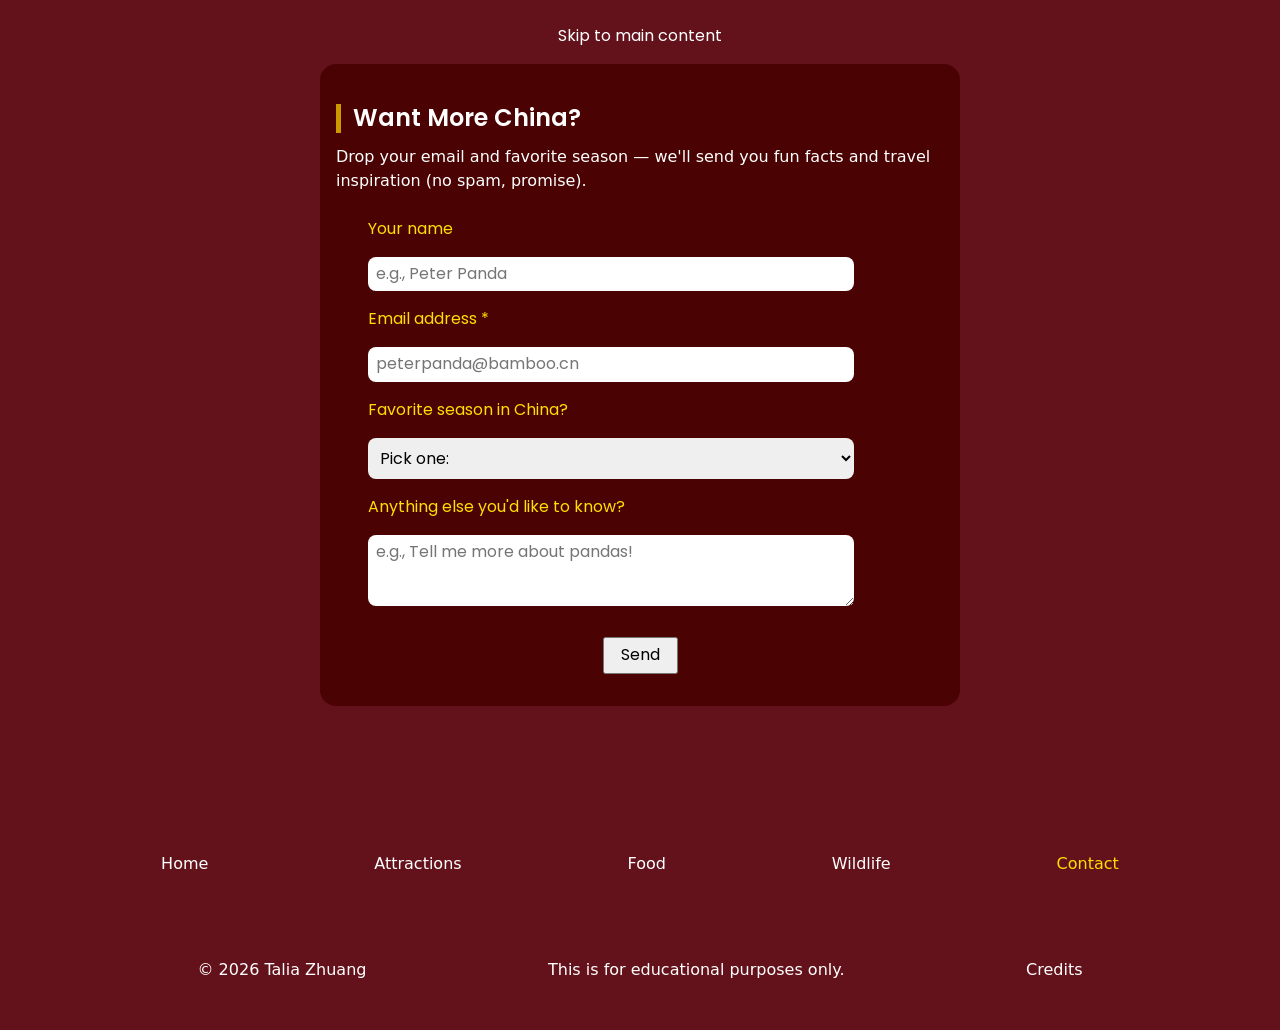
<file: contact.html>
<!doctype html>
<html lang="en">
  <head>
    <meta charset="UTF-8" />
    <meta name="viewport" content="width=device-width, initial-scale=1.0" />
    <meta
      name="description"
      content="Contact information for the China website."
    />

    <!-- Favicon -->
    <link
      rel="shortcut icon"
      href="favicon/china-favicon.svg"
      type="image/x-icon"
    />

    <!-- External stylesheet -->
    <link rel="stylesheet" href="styles/normalize-fwd.css" />
    <link rel="stylesheet" href="styles/styles.css" />

    <style>
      @import url("https://fonts.googleapis.com/css2?family=Poppins:ital,wght@0,100;0,200;0,300;0,400;0,500;0,600;0,700;0,800;0,900;1,100;1,200;1,300;1,400;1,500;1,600;1,700;1,800;1,900&display=swap");
    </style>
    <title>Discover China</title>
  </head>

  <body>
    <!-- SKIP TO CONTENT LINK -->
    <a href="#main-content" class="skip-link">Skip to main content</a>

    <!-- Nav Bar -->
    <header>
      <nav>
        <ul>
          <li><a href="index.html">Home</a></li>
          <li><a href="attractions.html">Attractions</a></li>
          <li><a href="food.html">Food</a></li>
          <li><a href="wildlife.html">Wildlife</a></li>
          <li><a href="contact.html" aria-current="page">Contact</a></li>
        </ul>
      </nav>
    </header>

    <main id="main-content">
      <!-- Contact Form -->
      <section class="contact-form">
        <h2>Want More China?</h2>
        <p>
          Drop your email and favorite season — we'll send you fun facts and
          travel inspiration (no spam, promise).
        </p>

        <form action="#" method="post">
          <section>
            <label for="name">Your name</label>
            <input
              type="text"
              id="name"
              name="name"
              placeholder="e.g., Peter Panda"
            />
          </section>

          <section>
            <label for="email"
              >Email address <span aria-hidden="true">*</span></label
            >
            <input
              type="email"
              id="email"
              name="email"
              required
              placeholder="peterpanda@bamboo.cn"
            />
          </section>

          <section>
            <label for="season-fav">Favorite season in China?</label>
            <select name="season" id="season-fav">
              <option value="">Pick one:</option>
              <option value="spring">
                Spring — Cherry blossoms & misty valleys
              </option>
              <option value="summer">
                Summer — Rainbow mountains & long days
              </option>
              <option value="autumn">Autumn — Golden Great Wall</option>
              <option value="winter">
                Winter — Ice festivals & snow monkeys
              </option>
            </select>
          </section>

          <section>
            <label for="message">Anything else you'd like to know?</label>
            <textarea
              name="message"
              id="message"
              rows="3"
              placeholder="e.g., Tell me more about pandas!"
            ></textarea>
          </section>

          <section>
            <button type="submit">Send</button>
          </section>
        </form>
      </section>
    </main>

    <footer>
      <p>&copy; 2026 Talia Zhuang</p>
      <p>This is for educational purposes only.</p>
      <p>
        <a href="credits.html">Credits</a>
      </p>
    </footer>
  </body>
</html>
</file>
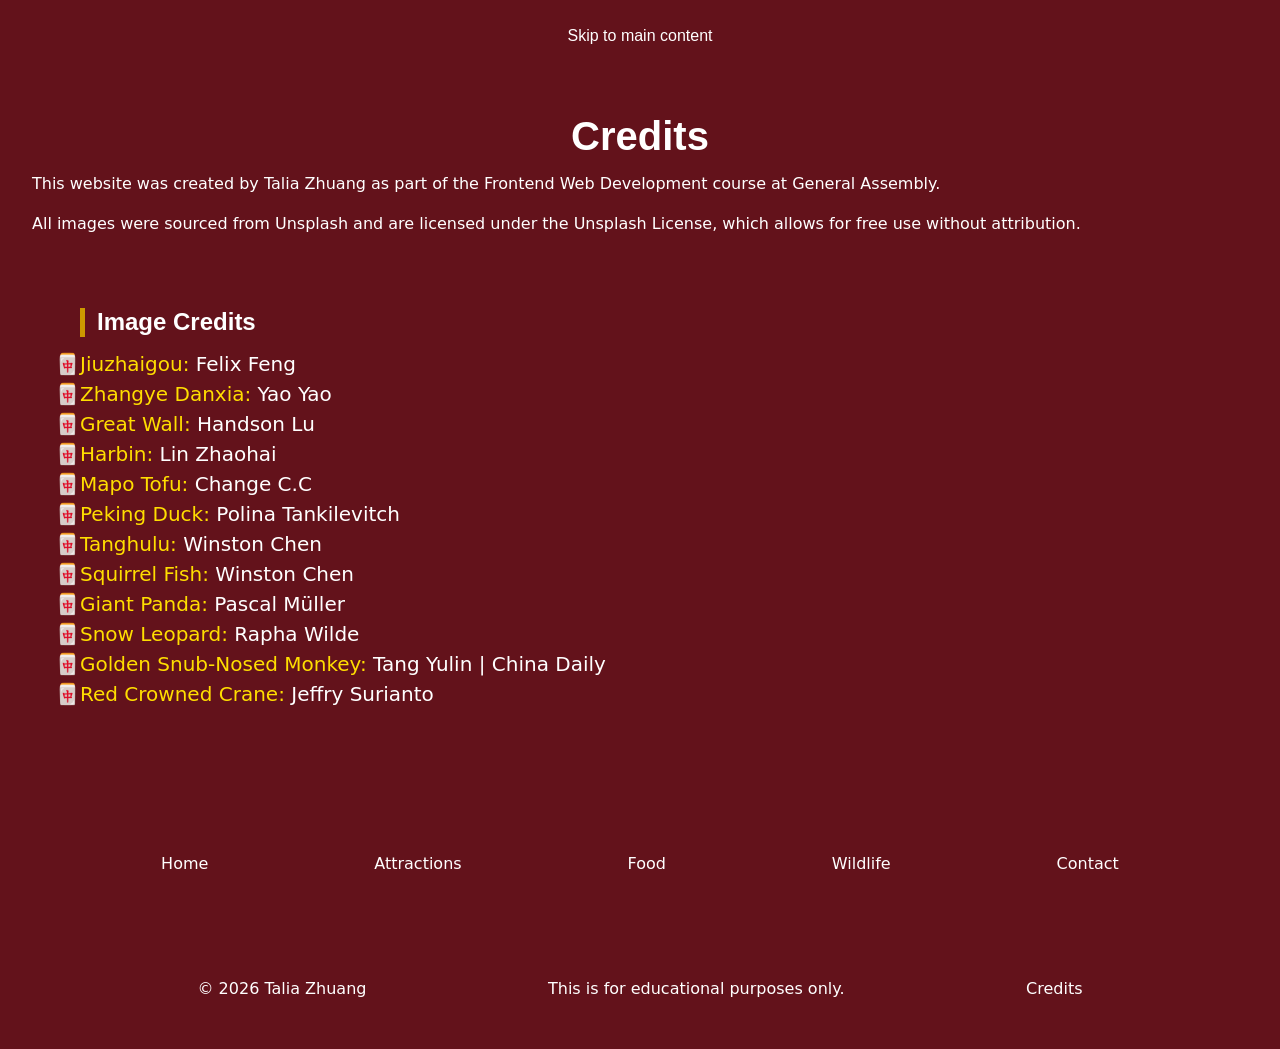
<file: credits.html>
<!doctype html>
<html lang="en">
  <head>
    <meta charset="UTF-8" />
    <meta name="viewport" content="width=device-width, initial-scale=1.0" />
    <meta name="description" content="Credits for the China website." />

    <!-- Favicon -->
    <link
      rel="shortcut icon"
      href="favicon/china-favicon.svg"
      type="image/x-icon"
    />

    <!-- External stylesheet -->
    <link rel="stylesheet" href="styles/normalize-fwd.css" />
    <link rel="stylesheet" href="styles/styles.css" />
    <title>China | Credits</title>
  </head>
  <body>
    <!-- SKIP TO CONTENT LINK -->
    <a href="#main-content" class="skip-link">Skip to main content</a>

    <!-- Nav Bar -->
    <header>
      <nav>
        <ul>
          <li><a href="index.html">Home</a></li>
          <li><a href="attractions.html">Attractions</a></li>
          <li><a href="food.html">Food</a></li>
          <li><a href="wildlife.html">Wildlife</a></li>
          <li><a href="contact.html">Contact</a></li>
        </ul>
      </nav>
    </header>

    <main id="main-content">
      <section>
        <h1>Credits</h1>
        <p>
          This website was created by Talia Zhuang as part of the Frontend Web
          Development course at General Assembly.
        </p>
        <p>
          All images were sourced from Unsplash and are licensed under the
          Unsplash License, which allows for free use without attribution.
        </p>
      </section>

      <section class="image-credits">
        <h2>Image Credits</h2>
        <ul>
          <li>
            Jiuzhaigou:
            <a
              href="https://unsplash.com/photos/clear-blue-water-with-submerged-fallen-branches-and-trees-J5ceMhqLxII"
            >
              Felix Feng
            </a>
          </li>
          <li>
            Zhangye Danxia:
            <a
              href="https://unsplash.com/photos/rocky-mountain-photography-eAcEdHXDWVI"
            >
              Yao Yao
            </a>
          </li>
          <li>
            Great Wall:
            <a
              href="https://unsplash.com/photos/high-angle-view-of-concrete-building-and-stairs-Q36BvLGdOAg"
            >
              Handson Lu
            </a>
          </li>
          <li>
            Harbin:
            <a
              href="https://unsplash.com/photos/a-group-of-people-standing-around-an-ice-sculpture-HjnrjKUUhlY"
            >
              Lin Zhaohai
            </a>
          </li>
          <li>
            Mapo Tofu:
            <a
              href="https://www.pexels.com/photo/close-up-of-a-person-eating-a-meal-20943933/"
            >
              Change C.C
            </a>
          </li>
          <li>
            Peking Duck:
            <a
              href="https://www.pexels.com/photo/savory-peking-duck-dish-on-an-earthenware-5848599/"
            >
              Polina Tankilevitch
            </a>
          </li>
          <li>
            Tanghulu:
            <a
              href="https://unsplash.com/photos/candied-fruit-on-sticks-skewers-skewers-5vddJUxYrIk"
            >
              Winston Chen
            </a>
          </li>
          <li>
            Squirrel Fish:
            <a
              href="https://unsplash.com/photos/crispy-fried-seafood-with-sweet-and-sour-sauce-on-plate-rV_CcOLU-uw"
            >
              Winston Chen
            </a>
          </li>
          <li>
            Giant Panda:
            <a
              href="https://unsplash.com/photos/two-white-and-black-pandas-lying-on-floor-during-daytime-4EajIuUxgAQ"
            >
              Pascal Müller
            </a>
          </li>
          <li>
            Snow Leopard:
            <a
              href="https://unsplash.com/photos/a-snow-leopard-laying-on-top-of-a-rock-5iJ-ncwRqOI"
            >
              Rapha Wilde
            </a>
          </li>
          <li>
            Golden Snub-Nosed Monkey:
            <a
              href="https://campus-cdhk.oss-cn-hongkong.aliyuncs.com/attachments/image/2023/07/06/4613bc43-598a-4f4e-a836-c04973b207c9.jpg"
            >
              Tang Yulin | China Daily
            </a>
          </li>
          <li>
            Red Crowned Crane:
            <a
              href="https://www.pexels.com/photo/three-red-crowned-cranes-in-winter-landscape-33889823/"
            >
              Jeffry Surianto
            </a>
          </li>
        </ul>
      </section>
    </main>
    <footer>
      <p>&copy; 2026 Talia Zhuang</p>
      <p>This is for educational purposes only.</p>
      <p>
        <a href="credits.html">Credits</a>
      </p>
    </footer>
  </body>
</html>
</file>
<file: styles/styles.css>
/* Base */
* {
  margin: 0;
  padding: 0;
  box-sizing: border-box;
}

body {
  font-family:
    system-ui,
    -apple-system,
    "Segoe UI",
    Roboto,
    "Helvetica Neue",
    sans-serif;
  line-height: 1.5;
  color: #1a1a1a;
  background-color: #63121b;
  padding: 1rem;
}

/* Custom font - Google Font (Poppins for headings, fun and modern) */
@import url("https://fonts.googleapis.com/css2?family=Poppins:ital,wght@0,100;0,200;0,300;0,400;0,500;0,600;0,700;0,800;0,900;1,100;1,200;1,300;1,400;1,500;1,600;1,700;1,800;1,900&display=swap");

h1,
h2,
h3,
h4 {
  font-family: "Poppins", sans-serif;
  font-weight: 600;
  line-height: 1.2;
  margin-top: 1.5rem;
  margin-bottom: 0.75rem;
  color: #fff;
}

h1 {
  text-align: center;
  font-size: 2.5rem;
  font-weight: 800;
  margin-top: 5rem;
}

h2 {
  font-size: 1.5rem;
  border-left: 5px solid #cc9900;
  padding-left: 0.75rem;
}

p {
  color: #ffffff;
  margin-bottom: 1rem;
}

/* Links */
a:link {
  color: #fff;
  text-decoration: none;
}

a:visited {
  color: #cc9900;
}

a:hover {
  color: #fff;
  text-decoration: underline;
  font-weight: bold;
}

a:active {
  color: #ffde00;
}

a:focus {
  border: 2px dotted #cc9900;
}

div {
  color: #63121b;
  background-color: #63121b;
}

/* Skip Link */
.skip-link {
  font-family: "Poppins", sans-serif;
  font-size: 1rem;
  text-align: center;
  display: block;
  position: absolute;
  top: 0;
  left: 50%;
  transform: translateX(-50%);
  color: #ffde00;
  margin: 1rem 0;
  padding: 0.5rem 1rem;
  border-radius: 30px;
}

.skip-link:focus {
  top: 0;
}

/* Images */
img {
  max-width: 100%;
  height: auto;
  border-radius: 16px;
}

/*  Thumb Navigation */
header {
  position: fixed;
  bottom: 0;
  left: 0;
  right: 0;
  background-color: #63121b;
  z-index: 100;
  margin: 0;
  padding: 0.5rem;
}

nav ul {
  display: flex;
  justify-content: space-evenly;
  gap: 0.2rem;
  list-style: none;
  margin: 0.5rem 0;
  padding: 0 0 0.5rem 0;
}

nav a {
  padding: 0.5rem 0.6rem;
  font-size: 1rem;
}

main {
  margin-bottom: 15.78rem; /* space for bottom nav */
}

nav a[aria-current="page"] {
  /* background-color: #ffde00; */
  border-radius: 30px;
  color: #ffde00;
}

/* Hero Section */
.hero {
  display: flex;
  align-items: center;
  justify-content: center;
  text-align: center;
  /* background-color: #1a1a1a; */
  border-radius: 20px;
  margin-bottom: 2rem;
}

.hero-overlay h1 {
  font-size: 3rem;
  font-weight: 700;
  margin-bottom: 0.5rem;

  background-image: url("../images/beijing.jpg");
  background-size: cover;
  background-position: 35% 35%;
  background-clip: text;
  -webkit-background-clip: text;
  color: transparent;

  text-shadow: 2px 2px 4px #b6b5b51c;
}

.hero-overlay p {
  font-size: 1.25rem;
  color: #ffde00;
  font-weight: 600;
  background-color: transparent;
  display: inline-block;
  padding: 0.25rem 1rem;
  border-radius: 30px;
}

/* Contact Form */
.contact-form {
  max-width: 40rem;
  margin: 2rem auto;
  padding: 1rem;
  background-color: #4a0202;
  border-radius: 16px;
}

.contact-form label {
  font-family: "Poppins", sans-serif;
  color: #ffde00;
  display: inline-block;
  margin: 0.5rem 2rem;
}

.contact-form input,
.contact-form select,
.contact-form textarea {
  font-family: "Poppins", sans-serif;
  width: 80%;
  padding: 0.5rem;
  margin: 0.5rem 2rem;
  border: none;
  border-radius: 8px;
}

.contact-form button {
  font-family: "Poppins", sans-serif;
  text-align: center;
  display: block;
  align-items: center;
  justify-content: center;
  margin: 1rem auto;
  padding: 0.45rem 1rem;
}

/* Explore Button */
.hero-button {
  margin: 4% auto;
}

a.btn-explore {
  display: inline-block;
  background-color: transparent;
  color: #fff;
  font-weight: 700;
  padding: 0.75rem 2rem;
  border: 1px solid #fff;
  border-radius: 50px;
  text-decoration: none;
  transition: all 0.3s ease;
  letter-spacing: 3px;
}

.btn-explore:hover {
  background-color: #ffffff8f;
  color: #63121b;
  text-decoration: none;
  transform: scale(1.05);
}

/* Main Content */
.intro {
  text-align: center;
  margin: 3rem 0;
}

.intro p {
  font-size: 1.25rem;
  color: #ffde00;
  margin-top: 1.5rem;
}

/* Photo Gallery */
.photo-gallery {
  display: block;
  grid-template-columns: 30rem 30rem;
  grid-template-rows: 20rem 20rem;
  justify-content: center;
  gap: 1rem;
  margin-bottom: 2rem;
}

figure {
  position: relative;
  border-radius: 20px;
  overflow: hidden;
  color: #fff;
}

figure img {
  display: block;
  width: 100%;
  height: 100%;
  align-items: center;
  color: #fff;
}

.featured:hover .overlay {
  opacity: 0;
}

.overlay {
  /* position: absolute; */
  top: 0;
  bottom: 0;
  left: 0;
  right: 0;
  width: 100%;
  height: 100%;
  opacity: 0.78;
  transition: 0.3s ease;
  background-color: #63121b;
}

.text {
  backdrop-filter: blur(15px);
  padding: 0.5rem 1rem;
  color: #fff;
  font-size: 1.25rem;
  font-weight: 600;
  position: absolute;
  top: 50%;
  left: 50%;
  -webkit-transform: translate(-50%, -50%);
  -ms-transform: translate(-50%, -50%);
  transform: translate(-50%, -50%);
  text-align: center;
}

/* Table */
table {
  display: table;
  width: 100%;
  overflow-x: auto;
  white-space: nowrap;
  border-top: 3px solid #fff;
  border-left: 3px solid #fff;
  border-collapse: collapse;
}

.table {
  display: block;
  width: 100%;
}

th,
td {
  padding: 10px;
  border-bottom: 3px solid #fff;
  border-right: 3px solid #fff;
}

th {
  color: #ffde00;
}

td {
  color: white;
}

/* Grids */
.grid-fun-facts {
  display: grid;
  grid-template-columns: repeat(auto-fit, minmax(250px, 1fr));
  gap: 1rem;
  margin-bottom: 2rem;
}

/* Flavor Map */
.flavor-map {
  color: #fff;
  display: flex;
  flex-direction: column;
  align-items: center;
  gap: 1rem;
}

/* Quick Navigation */
.quick-nav {
  text-align: center;
  margin-top: 5rem;
}

/* Image Credits */
.image-credits {
  padding: 1rem;
  margin: 2rem 2rem;
  color: #ffde00;
  margin-top: 2rem;
}

.image-credits ul {
  font-size: 1.25rem;
  list-style-type: "🀄";
}

/* Blockquote */
.blockquote {
  text-align: center;
  margin: 1rem 0;
  padding: 0.5rem 1rem;
}

/* Video */
.video {
  color: #fff;
  text-align: center;
  margin: 2rem 0;
}

/* Footer */
footer {
  display: flex;
  flex-wrap: nowrap;
  align-items: baseline;
  justify-content: space-evenly;
  /* background-color: #6b4f02; */
  /* margin-top: 5rem; */
  /* padding: 1rem 2rem 0 2rem; */
  gap: 1rem;
}

/* Mobile to Desktop */
@media (min-width: 20rem) {
  body {
    padding: 1rem;
  }

  .hero-overlay h1 {
    font-size: 8rem;
  }

  .photo-gallery {
    display: block;
    max-width: 320px;
    margin-left: auto;
    margin-right: auto;
  }

  .table {
    table-layout: auto;
    display: block;
    max-width: 320px;
    text-align: left;
    overflow-x: scroll;
  }

  .overlay {
    opacity: 0.78;
  }

  .flavor-map {
    margin: 2rem 2rem;
  }

  .video iframe {
    width: 100%;
    height: 100%;
  }
}

@media (hover: hover) {
  .featured:hover .overlay {
    opacity: 0;
  }
}

@media (min-width: 1024px) {
  body {
    max-width: 1400px;
    margin: 0 auto;
    padding: 2rem;
  }

  .hero-overlay h1 {
    font-size: 35rem;
  }

  .photo-gallery {
    /* grid-template-columns: 30rem 30rem;
    grid-template-rows: 20rem 20rem; */
    max-width: 1400px;
    margin-left: auto;
    margin-right: auto;
  }

  .table {
    max-width: 1400px;
    margin-left: auto;
    margin-right: auto;
  }

  .grid-fun-facts {
    max-width: 1400px;
    margin-left: auto;
    margin-right: auto;
  }
}

@media (min-width: 1920px) {
  body {
    max-width: 1800px;
    margin-left: auto;
    margin-right: auto;
  }

  header {
    position: sticky;
    margin: 2.5rem 0;
  }

  nav ul {
    /* margin-bottom: 5rem; */
    list-style: none;
    display: flex;
    flex-wrap: wrap;
    justify-content: center;
    gap: 1.25rem;
  }

  nav a {
    color: #ffff;
    font-weight: 600;
    font-size: 1.78rem;
    padding: 0.5rem 0.75rem;
    border-radius: 30px;
    transition: background 0.2s;
  }

  nav a:hover {
    color: #ffde00;
    text-decoration: none;
    font-weight: 800;
  }

  .hero-overlay h1 {
    font-size: 35rem;
  }

  .photo-gallery {
    display: grid;
    grid-template-columns: 30rem 30rem;
    grid-template-rows: 20rem 20rem;
  }

  .table {
    display: table;
    text-align: center;
    justify-content: center;
    table-layout: auto;
    /* max-width: 1800px; */
  }

  .video iframe {
    width: 600px;
    height: 315px;
  }

  footer {
    flex-wrap: wrap;
    align-items: center;
    justify-content: space-between;
  }
}
</file>
